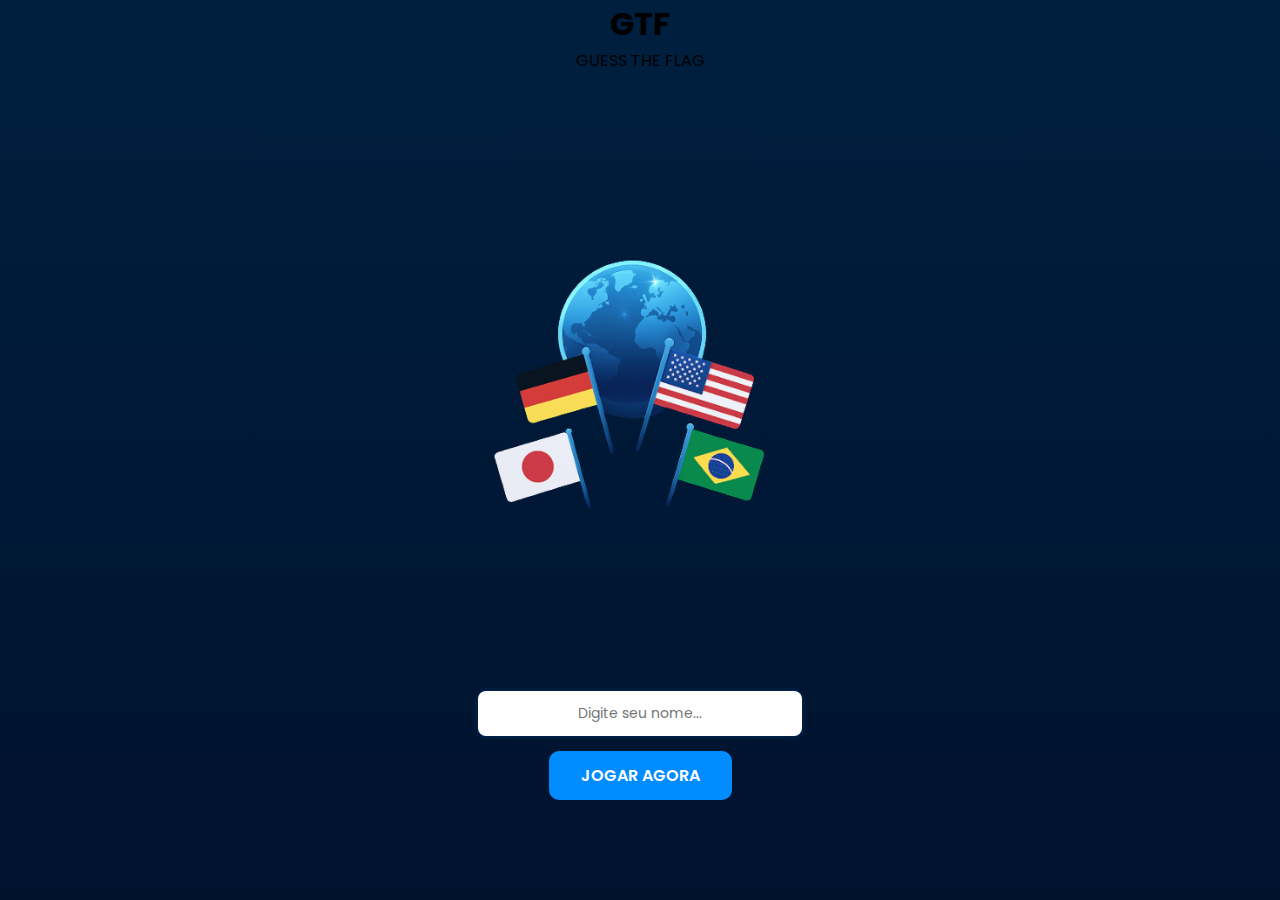
<file: index.html>
<!DOCTYPE html>
<html lang="pt-br">
<head>
    <meta charset="UTF-8">
    <meta name="viewport" content="width=device-width, initial-scale=1.0">
    <title>Guess The Flag</title>
    <link rel="shortcut icon" href="./img/logoweb.png" type="image/x-icon">
    <link rel="stylesheet" href="./4.CSS/1.styleLogintent.css">
</head>
<body>
    <div class="container">
        <h1 class="titulo">GTF</h1>
        <p class="subtitulo">GUESS THE FLAG</p>

        <!-- Globo iluminado -->
        <div id="img_logo">
            <img src="/img/globo.svg" alt="Globo" width="65%" >
        </div>

        <!-- Input e botão -->
        <input type="text" id="seu_nome" name="seu_nome" placeholder="Digite seu nome...">
        <button onclick="dados()" class="botao-enviar">JOGAR AGORA</button>
    </div>

    <script src="./3.Script's/1.Login.js"></script>
</body>
</html>
</file>
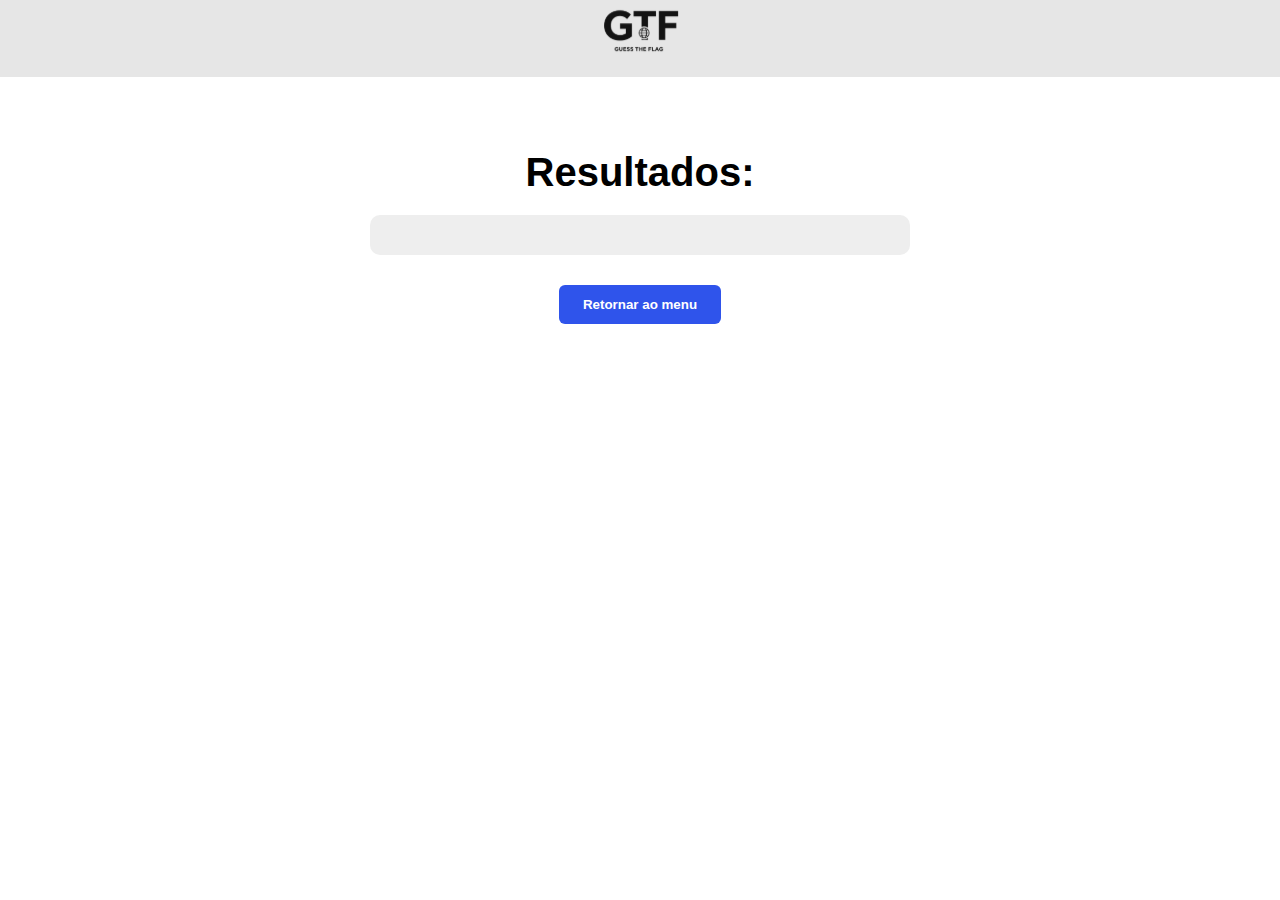
<file: final.html>
<!DOCTYPE html>
<html lang="pt-BR">
<head>
  <meta charset="UTF-8">
  <meta name="viewport" content="width=device-width, initial-scale=1.0">
  <title>GTF - Resultados</title>
  <link rel="stylesheet" href="style_final.css">
</head>
<body>
  <header>
    <img src="/img/logo.svg"> 
  </header>

  <main>
    <h2>Resultados:</h2>
    <div class="scoreboard" id="scoreboard">
      <!-- Itens inseridos via JavaScript -->
    </div>

    <button onclick="voltarMenu()">Retornar ao menu</button>
  </main>

  <script src="script_final.js"></script>
</body>
</html>
</file>
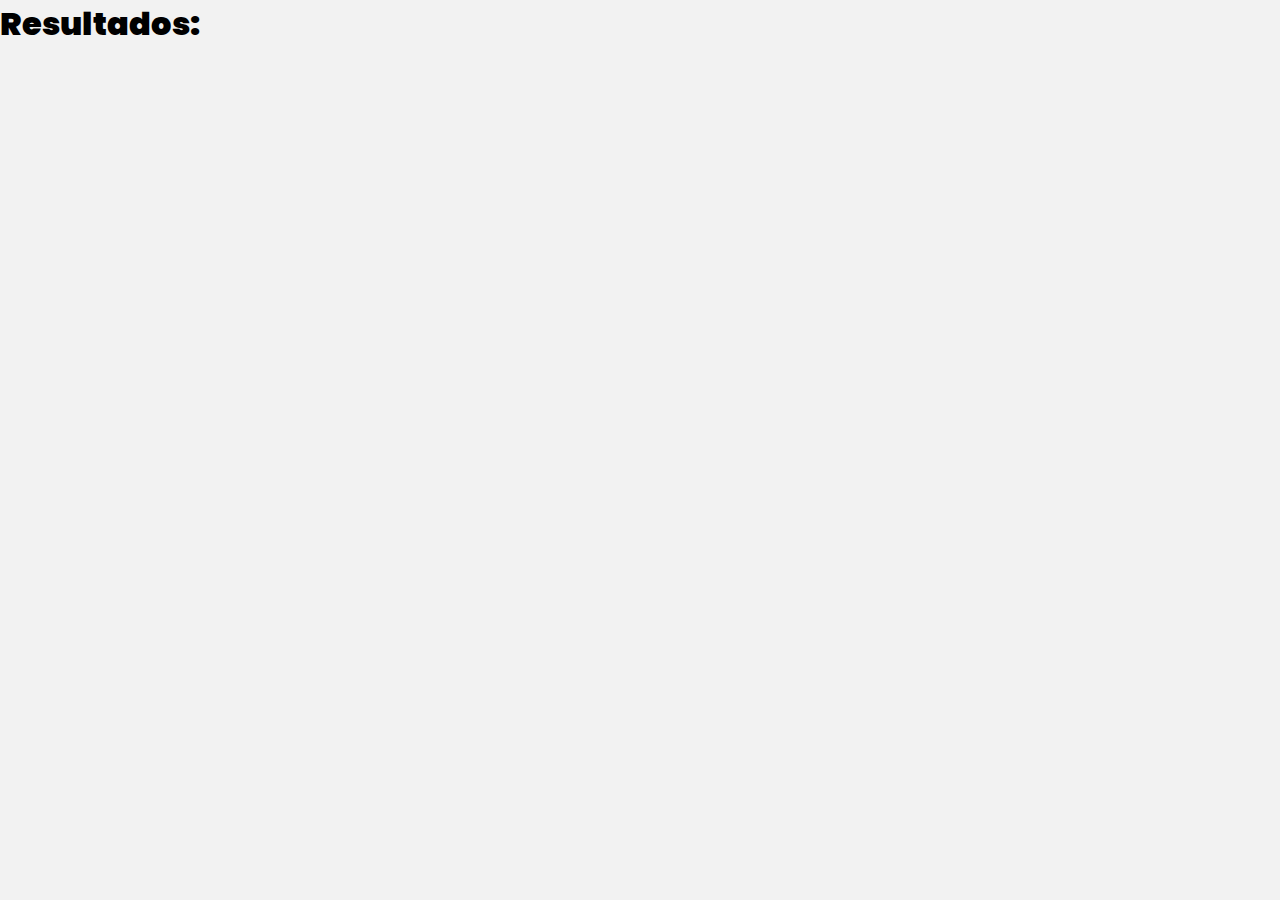
<file: index01010.html>
<!DOCTYPE html>
<html lang="pt-BR">
<head>
  <meta charset="UTF-8" />
  <meta name="viewport" content="width=device-width, initial-scale=1.0" />
  <title>Resultados</title>
  <link rel="stylesheet" href="style.css" />
</head>
<body>
  <div class="container">
    <h1><strong>Resultados:</strong></h1>
    <div class="results-box">
      <ul id="rank">
        
      </ul>
    </div>
</div>
</body>
</html>
</file>
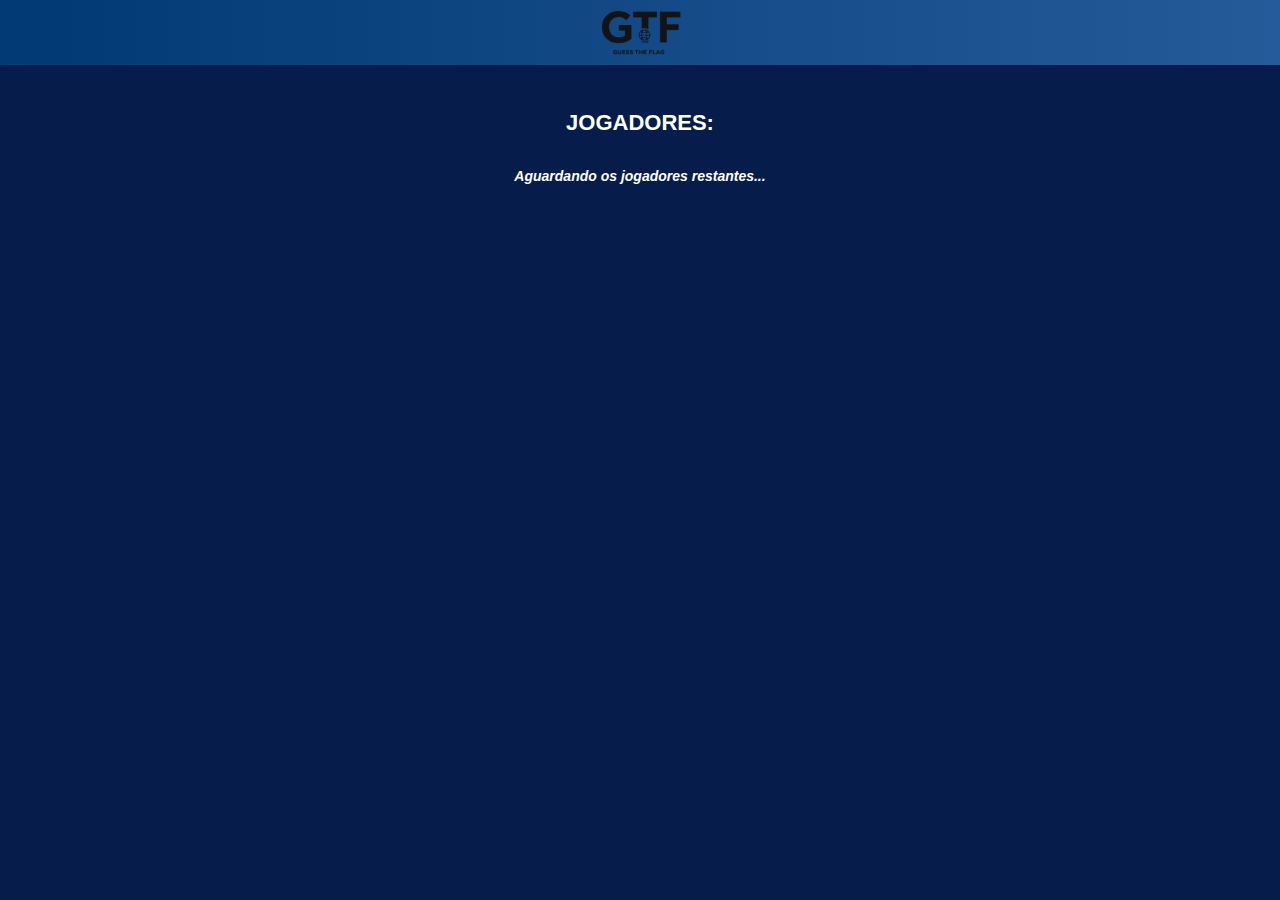
<file: indexEsperaSem.html>
<!DOCTYPE html>
<html lang="pt-BR">
<head>
  <meta charset="UTF-8">
  <meta name="viewport" content="width=device-width, initial-scale=1.0">
  <link rel="shortcut icon" href="../img/logoweb.png" type="image/x-icon">
  <title>GTF - Esperando Jogadores</title>
  <link rel="stylesheet" href="../4.CSS/2.styleEspera.css">
</head>
<body>

  <header>
    <img src="../img/logo.svg" alt="Logo GTF" class="logo">
  </header>

  <main>
    <h2>JOGADORES:</h2>
    <p><em>Aguardando os jogadores restantes...</em></p>

    <ul class="players-list" id="playersList">
      <!-- Jogadores serão adicionados aqui dinamicamente -->
    </ul>

  </main>

  <script src="../3.Script's/2.ListaDeEspera.js"></script>
  <script src="../3.Script's/6.AFK.js"></script>

</body>
</html>
</file>
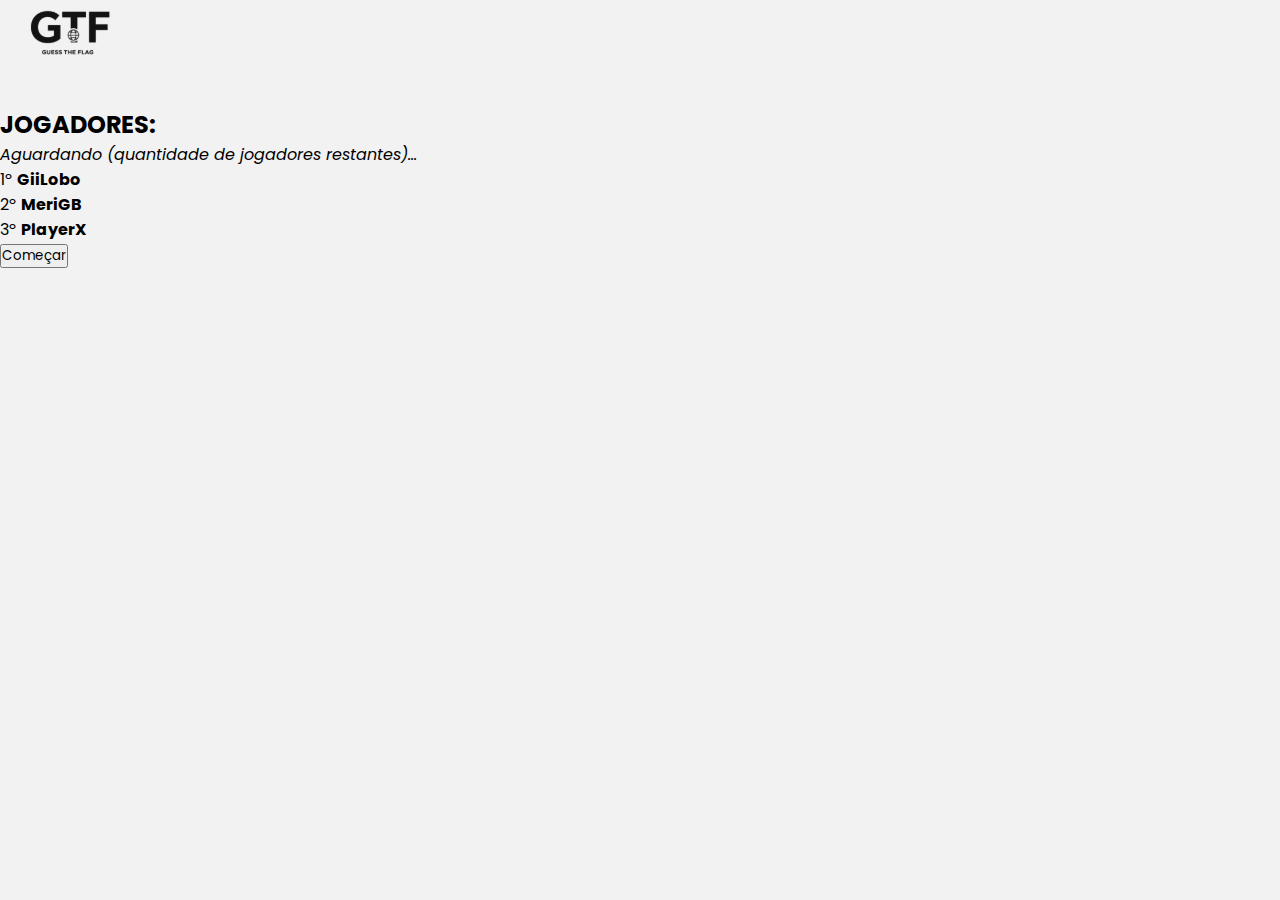
<file: indexJogadores.html>
<!DOCTYPE html>
<html lang="pt-BR">
<head>
  <meta charset="UTF-8">
  <meta name="viewport" content="width=device-width, initial-scale=1.0">
  <title>GTF - Esperando Jogadores</title>
  <link rel="stylesheet" href="style.css">
</head>
<body>

  <header>
    <img src="/img/logo.svg" alt="Logo GTF" class="logo">
  </header>

  <main>
    <h2>JOGADORES:</h2>
    <p><em>Aguardando (quantidade de jogadores restantes)...</em></p>

    <ul class="players-list" id="playersList">
      <!-- Jogadores serão adicionados aqui dinamicamente -->
      <li>1º <strong>GiiLobo</strong></li>
      <li>2º <strong>MeriGB</strong></li>
      <li>3º ...</li>
    </ul>

    <button class="start-button" id="startBtn" disabled>Começar</button>
  </main>

  <script>
    // Exemplo: adicionando jogadores dinamicamente (pode ser substituído por WebSocket ou fetch API)
    const players = ["GiiLobo", "MeriGB", "PlayerX"];
    const list = document.getElementById('playersList');
    const startBtn = document.getElementById('startBtn');

    // Simula nova entrada de jogadores
    function updatePlayerList(players) {
      list.innerHTML = ""; // Limpa
      players.forEach((player, index) => {
        const li = document.createElement("li");
        li.innerHTML = `${index + 1}º <strong>${player}</strong>`;
        list.appendChild(li);
      });

      // Ativa o botão se tiver 3 ou mais jogadores
      if (players.length >= 3) {
        startBtn.disabled = false;
      } else {
        startBtn.disabled = true;
      }
    }

    updatePlayerList(players);
  </script>

</body>
</html>
</file>
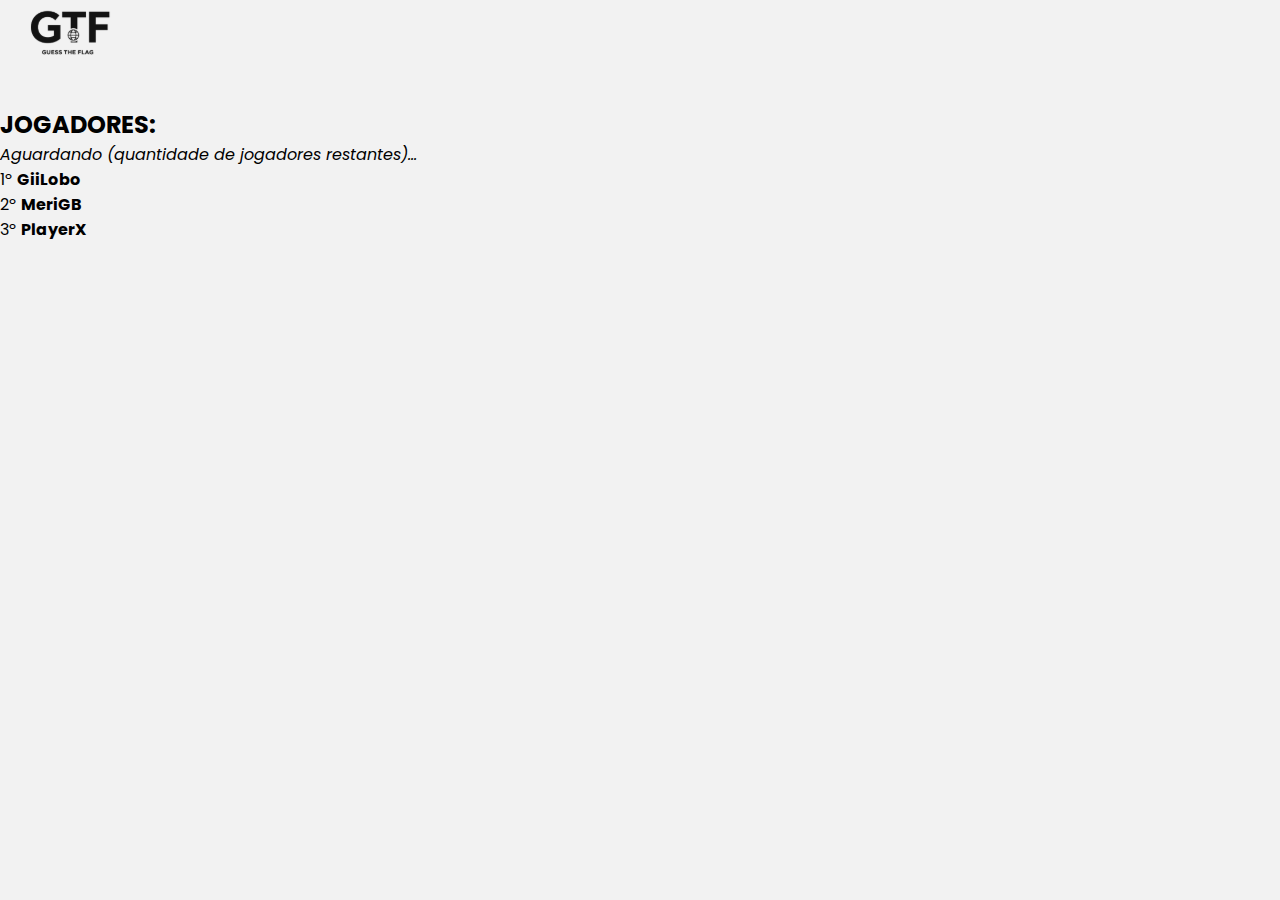
<file: indexJSem.html>
<!DOCTYPE html>
<html lang="pt-BR">
<head>
  <meta charset="UTF-8">
  <meta name="viewport" content="width=device-width, initial-scale=1.0">
  <title>GTF - Esperando Jogadores</title>
  <link rel="stylesheet" href="style.css">
</head>
<body>

  <header>
    <img src="/img/logo.svg" alt="Logo GTF" class="logo">
  </header>

  <main>
    <h2>JOGADORES:</h2>
    <p><em>Aguardando (quantidade de jogadores restantes)...</em></p>

    <ul class="players-list" id="playersList">
      <!-- Jogadores serão adicionados aqui dinamicamente -->
      <li>1º <strong>GiiLobo</strong></li>
      <li>2º <strong>MeriGB</strong></li>
      <li>3º ...</li>
    </ul>

  </main>

  <script>
    // Exemplo: adicionando jogadores dinamicamente (pode ser substituído por WebSocket ou fetch API)
    const players = ["GiiLobo", "MeriGB", "PlayerX"];
    const list = document.getElementById('playersList');
    const startBtn = document.getElementById('startBtn');

    // Simula nova entrada de jogadores
    function updatePlayerList(players) {
      list.innerHTML = ""; // Limpa
      players.forEach((player, index) => {
        const li = document.createElement("li");
        li.innerHTML = `${index + 1}º <strong>${player}</strong>`;
        list.appendChild(li);
      });

    }

    updatePlayerList(players);
  </script>

</body>
</html>
</file>
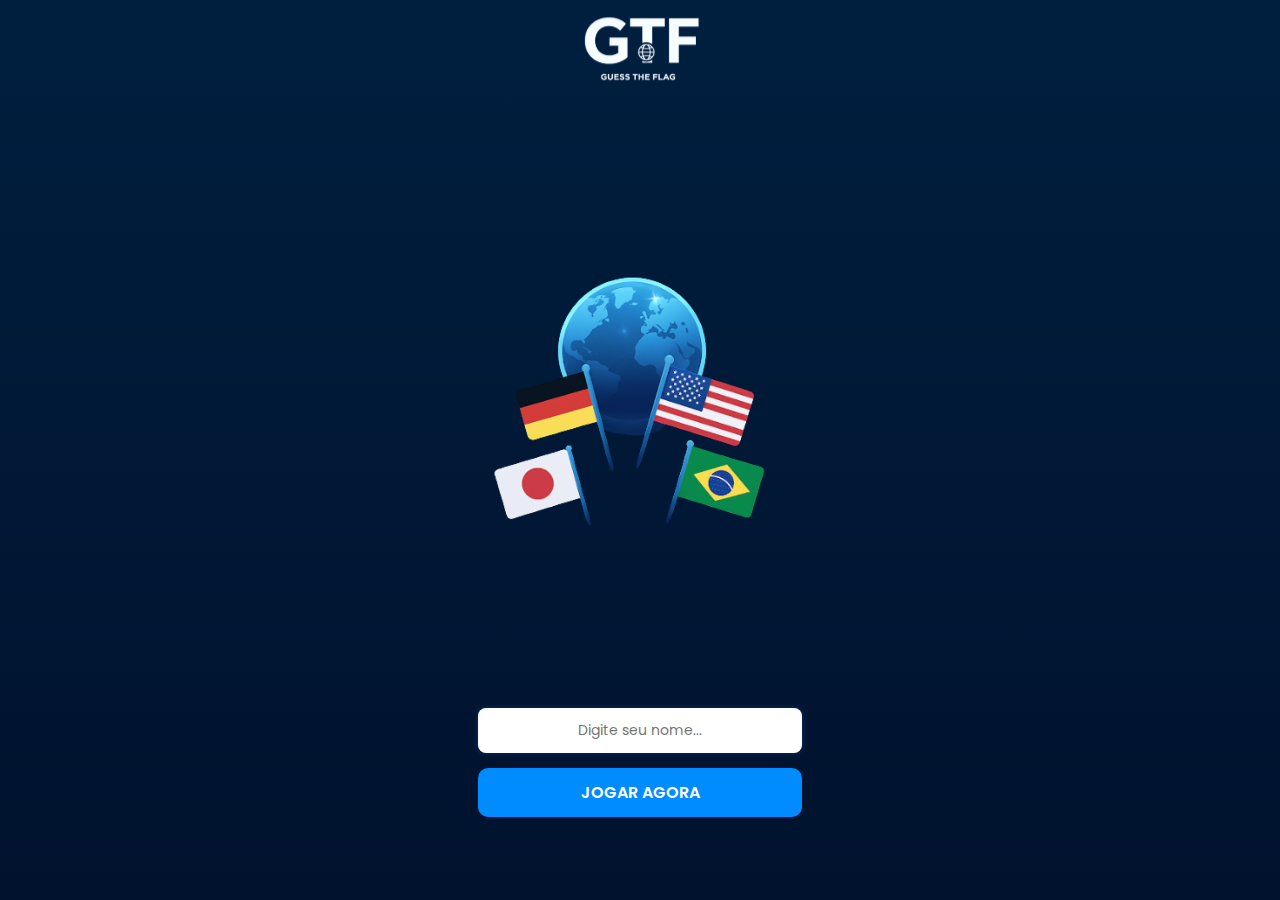
<file: indextent.html>
<!DOCTYPE html>
<html lang="pt-br">
<head>
    <meta charset="UTF-8">
    <meta name="viewport" content="width=device-width, initial-scale=1.0">
    <title>Guess The Flag</title>
    <link rel="shortcut icon" href="./img/logoweb.png" type="image/x-icon">
    <link rel="stylesheet" href="./4.CSS/1.styleLogintent.css">
</head>
<body>
    <div class="container">

            <!-- Logo 'parte superior do site' -->
        <header class="cabecario">
            <nav>
                <img src="img/logo_branca.svg" alt="Logo Guess The Flag">
            </nav> 
        </header>


        <!-- Globo iluminado -->
        <div id="img_logo">
            <img src="/img/globo.svg" alt="Globo">
        </div>

        <!-- Input e botão -->
        <div class="forms">
            <input type="text" id="seu_nome" name="seu_nome" placeholder="Digite seu nome..."> <!--Input-->
            <button onclick="dados()" class="botao-enviar">JOGAR AGORA</button> <!--Button-->
        </div>

    </div>

    <script src="./3.Script's/1.Login.js"></script>
</body>
</html>
</file>
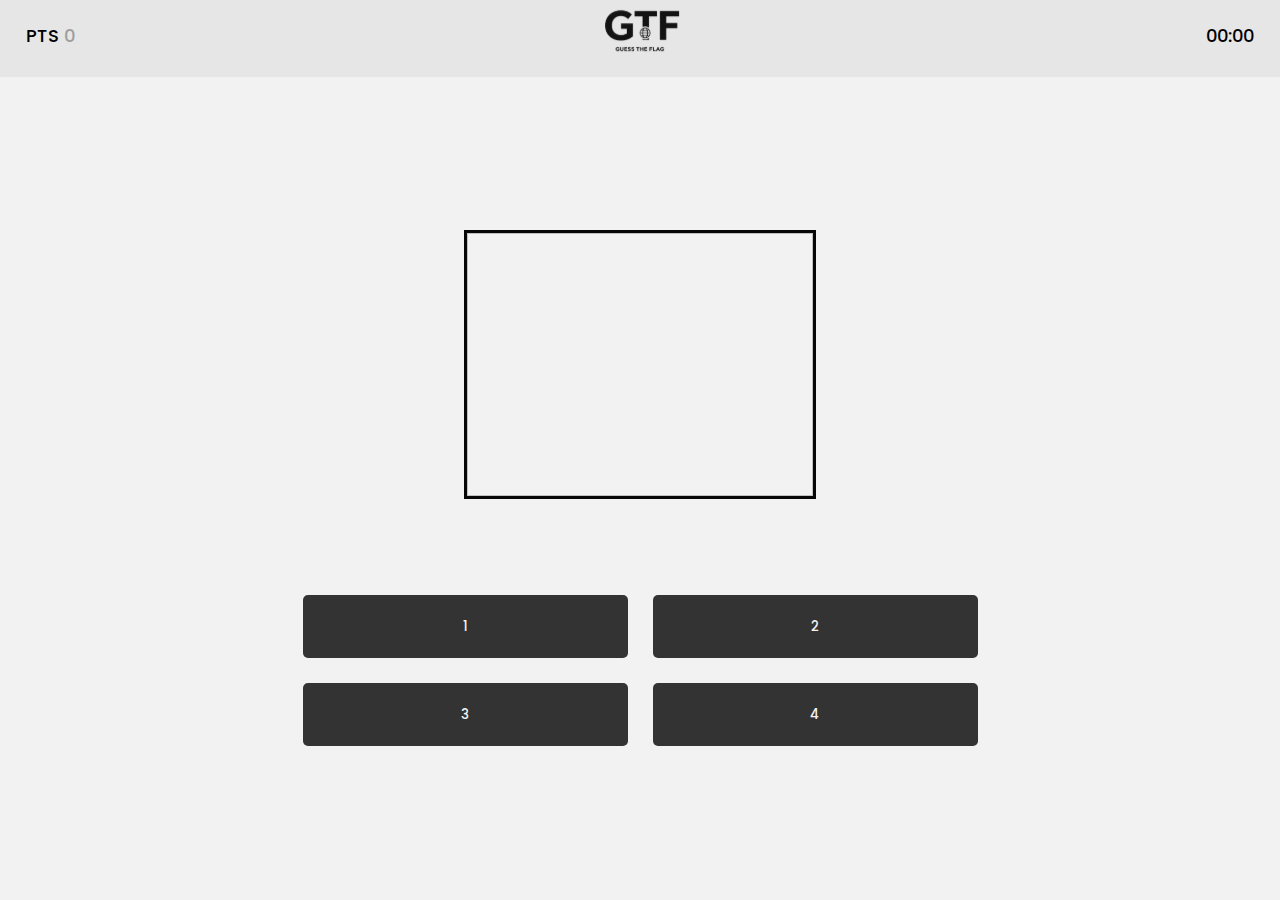
<file: jogo.html>
<!DOCTYPE html>
<html lang="pt-br">
<head>
    <meta charset="UTF-8">
    <meta name="viewport" content="width=device-width, initial-scale=1.0">
    <title>FLG</title>
    <link rel="shortcut icon" href="img/logoweb.png" type="image/x-icon">
    <link rel="stylesheet" type="text/css" href="style.css">
</head>
<body>
    <!-- Cabeçario -->
    <header class="menu">

        <nav>
            <ul>

                <!-- Pontuação -->
                <li id="pts">PTS <span id="pts_jogo">0</span></li>

                <!-- Imagem da bandeira -->
                <li id="img_logo"><img src="img/logo.svg"></li>

                <!-- cronometro sem função/ainda -->
                <li id="cronometro">00:00</li>

            </ul>
        </nav>

    </header>

<!-- Parte principal do jogo-->

    <div class="centro">
        
        <div class="img_bandeira">
            
            <!-- Imagem da bandeira -->
            <img id="bandeira"> 
       
        </div>
        
        

        <!-- Resposta do cliente -->
        <div class="opcoes">
        
            <button class="button">1</button>
            <button class="button">2</button>
            <button class="button">3</button>
            <button class="button">4</button>
      
        </div>
    </div>
    

    <script src="script.js"></script>
</body>
</html>
</file>
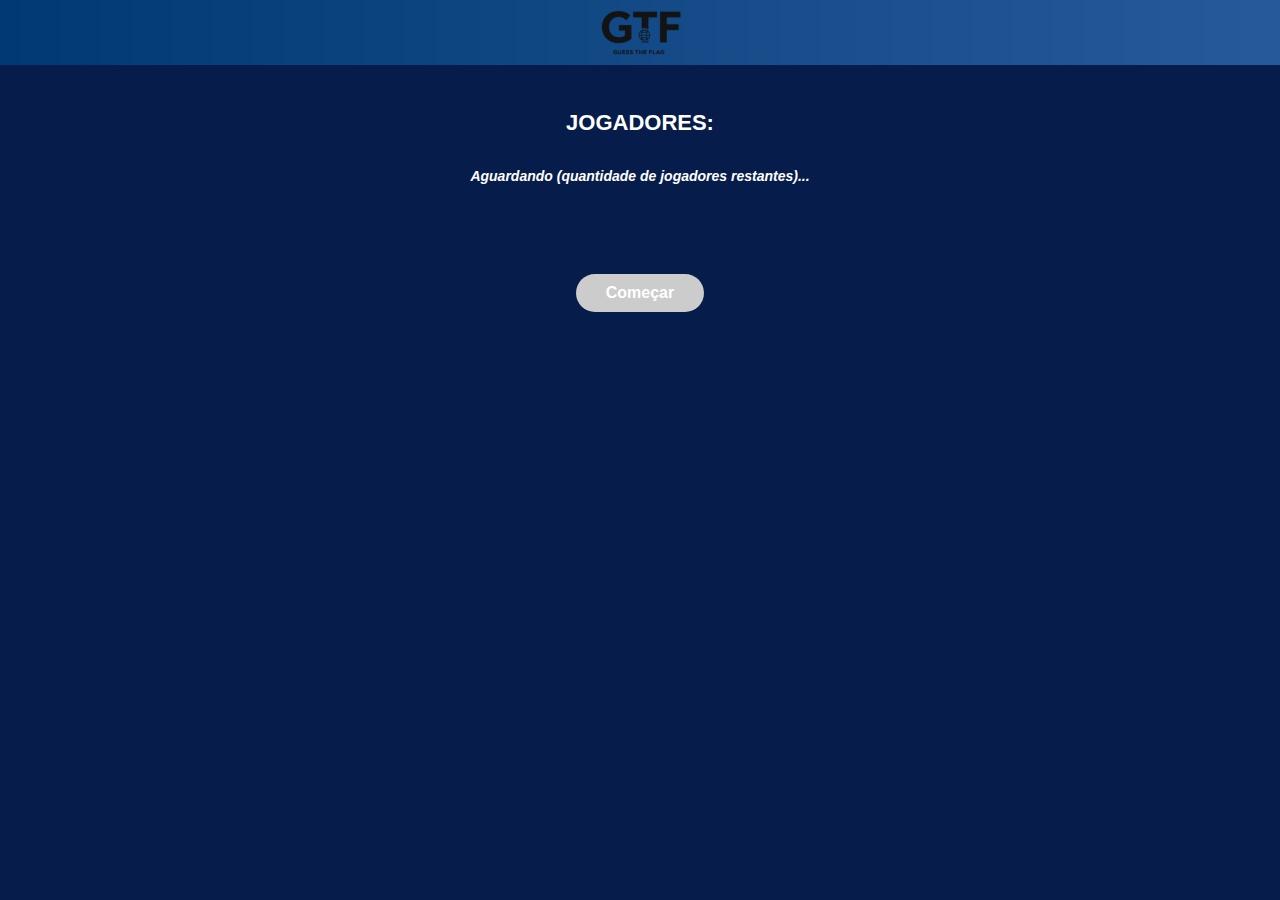
<file: 1.Espera-Jogo/indexEspera.html>
<!DOCTYPE html>
<html lang="pt-BR">
<head>
  <meta charset="UTF-8">
  <meta name="viewport" content="width=device-width, initial-scale=1.0">
  <title>GTF - Esperando Jogadores</title>
  <link rel="stylesheet" href="../4.CSS/2.styleEspera.css">
</head>
<body>

  <header>
    <img src="/img/logo.svg" alt="Logo GTF" class="logo">
  </header>

  <main>
    <h2>JOGADORES:</h2>
    <p><em>Aguardando (quantidade de jogadores restantes)...</em></p>

    <ul class="players-list" id="playersList">
      <!-- Jogadores serão adicionados aqui dinamicamente -->
    </ul>

    <button onclick="" class="start-button" id="startBtn" disabled>Começar</button>
  </main>

  <script src="../3.Script's/3.ListaDeEsperaBt.js"></script>
  

</body>
</html>
</file>
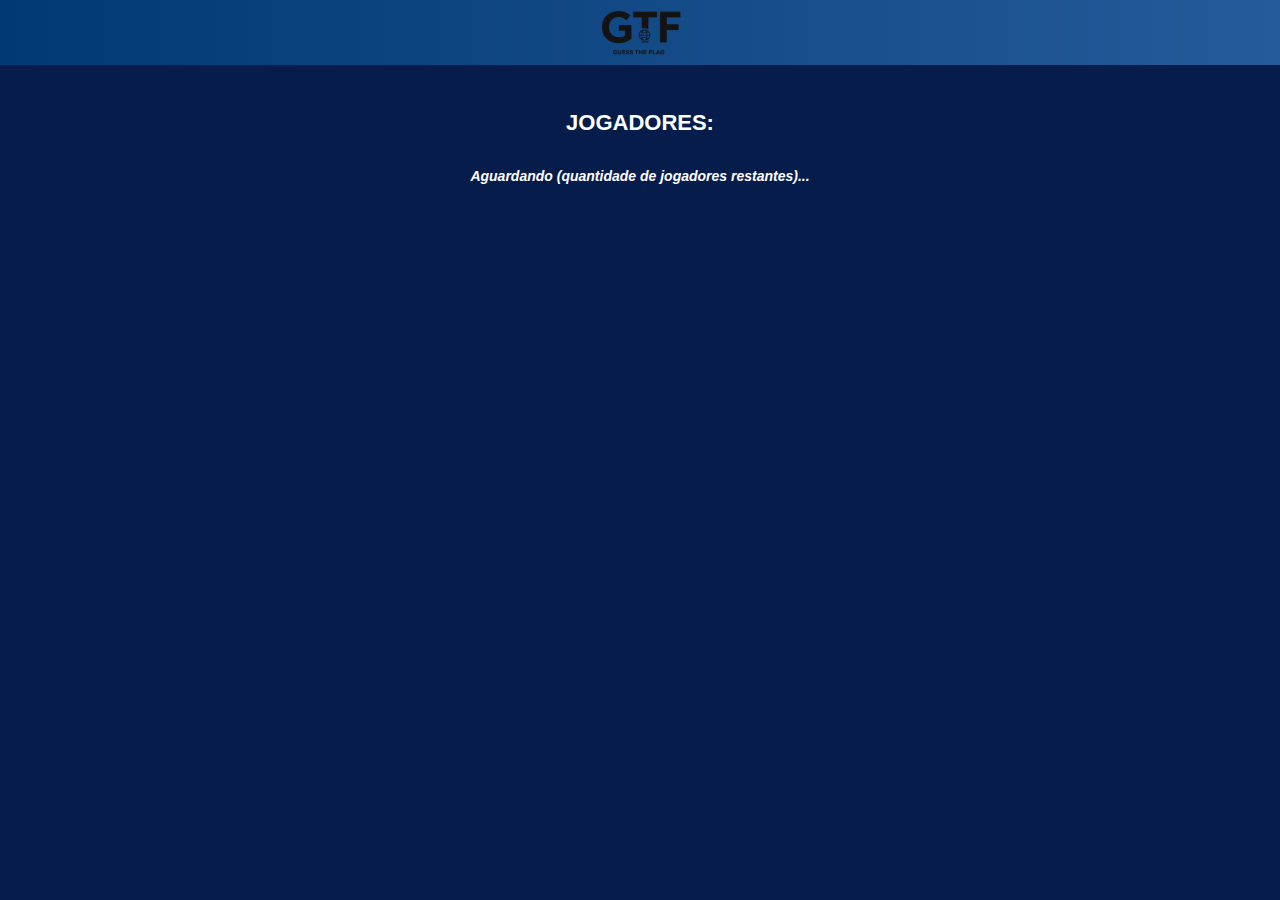
<file: 1.Espera-Jogo/indexEsperaSem.html>
<!DOCTYPE html>
<html lang="pt-BR">
<head>
  <meta charset="UTF-8">
  <meta name="viewport" content="width=device-width, initial-scale=1.0">
  <link rel="shortcut icon" href="../img/logoweb.png" type="image/x-icon">
  <title>GTF - Esperando Jogadores</title>
  <link rel="stylesheet" href="../4.CSS/2.styleEspera.css">
</head>
<body>

  <header>
    <img src="../img/logo.svg" alt="Logo GTF" class="logo">
  </header>

  <main>
    <h2>JOGADORES:</h2>
    <p><em>Aguardando (quantidade de jogadores restantes)...</em></p>

    <ul class="players-list" id="playersList">
      <!-- Jogadores serão adicionados aqui dinamicamente -->
    </ul>

  </main>

  <script src="../3.Script's/2.ListaDeEspera.js"></script>
  <script src="../3.Script's/6.AFK.js"></script>

</body>
</html>
</file>
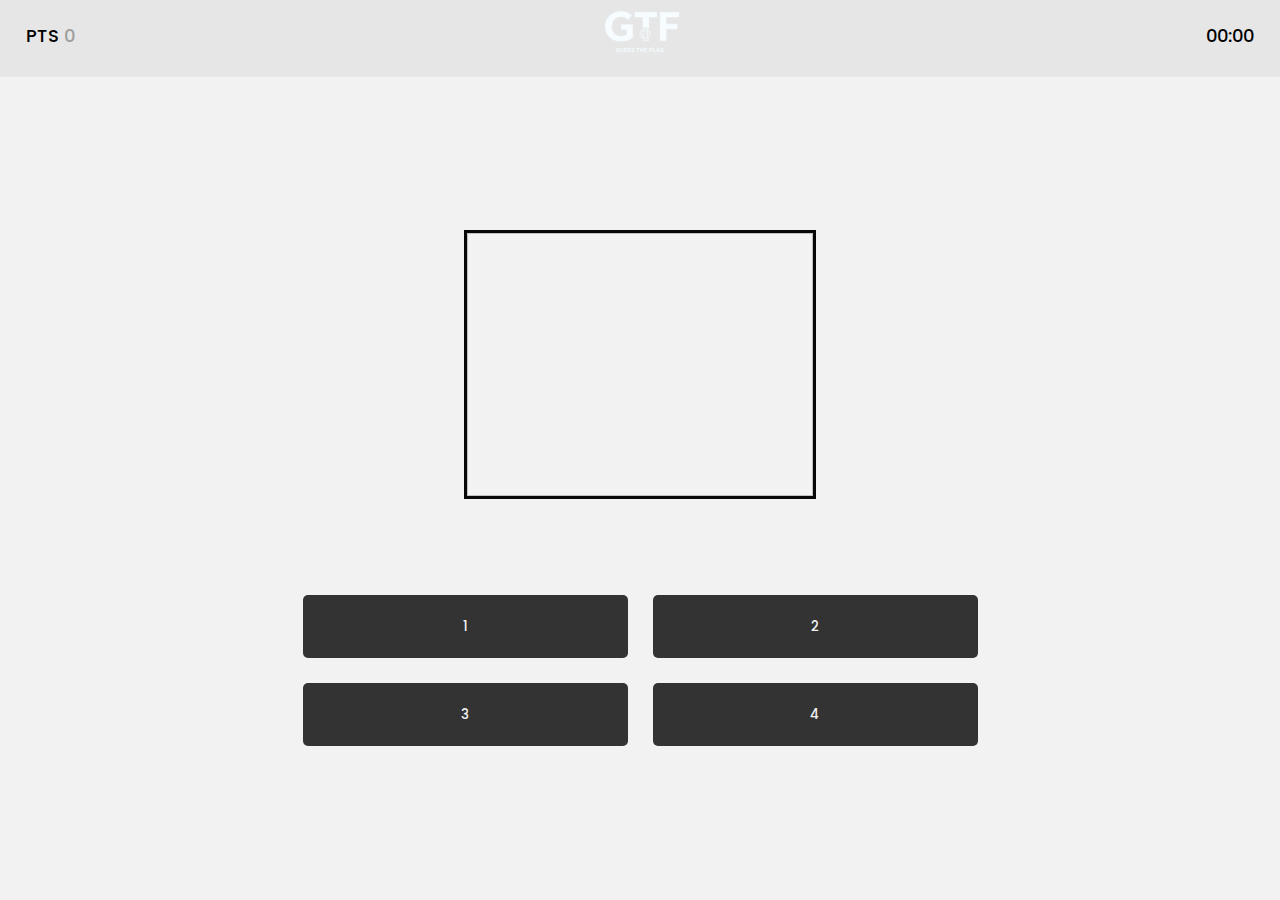
<file: 1.Espera-Jogo/jogo.html>
<!DOCTYPE html>
<html lang="pt-br">
<head>
    <meta charset="UTF-8">
    <meta name="viewport" content="width=device-width, initial-scale=1.0">
    <title>FLG</title>
    <link rel="shortcut icon" href="../img/logoweb.png" type="image/x-icon">
    <link rel="stylesheet" type="text/css" href="../4.CSS/3.styleJogo.css">
    <audio id="somAcerto" src="correct-156911.mp3"></audio>
    <audio id="somErro" src="wrong-47985.mp3"></audio>
</head>
<body>
    <!-- Cabeçario -->
    <header class="menu">

        <nav>
            <ul>

                <!-- Pontuação -->
                <li id="pts">PTS <span id="pts_jogo">0</span></li>

                <!-- Imagem da bandeira -->
                <li id="img_logo"><img src="../img/logo_branca.svg"></li>

                <!-- cronometro-->
                <li id="cronometro">00:00</li>

            </ul>
        </nav>

    </header>

<!-- Parte principal do jogo-->

    <div class="centro">
        
        <div class="img_bandeira">
            
            <!-- Imagem da bandeira -->
            <img id="bandeira"> 
       
        </div>
        
        

        <!-- Resposta do cliente -->
        <div class="opcoes">
        
            <button class="button">1</button>
            <button class="button">2</button>
            <button class="button">3</button>
            <button class="button">4</button>
      
        </div>
    </div>
    

    <script src="../3.Script's/4.Jogo.js"></script>
</body>
</html>
</file>
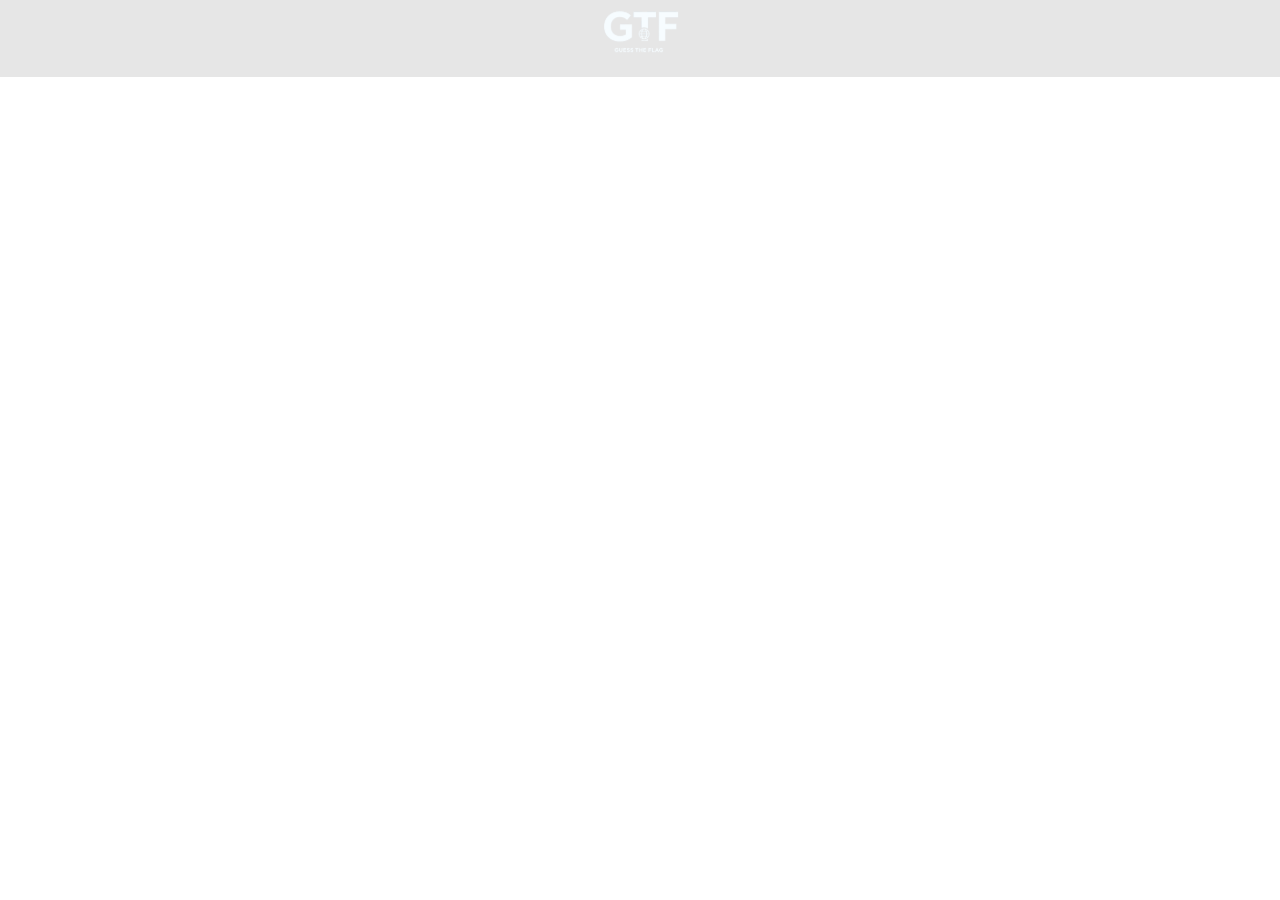
<file: 2.fim/final.html>
<!DOCTYPE html>
<html lang="pt-BR">
<head>
  <meta charset="UTF-8" />
  <meta name="viewport" content="width=device-width, initial-scale=1.0" />
  <title>Resultados</title>
  <link rel="stylesheet" href="../4.CSS/4.styleRankList.css" />
</head>
<body>
  <header>
    <img src="../img/logo_branca.svg" alt="Logo GTF" class="logo">
  </header>
  <div class="container">
 
    <div class="results-box">
      <ul id="rank">
        <script src="../3.Script's/5.RankList.js"></script>
        
      </ul>
    </div>
  </div>
</body>
</html>
</file>
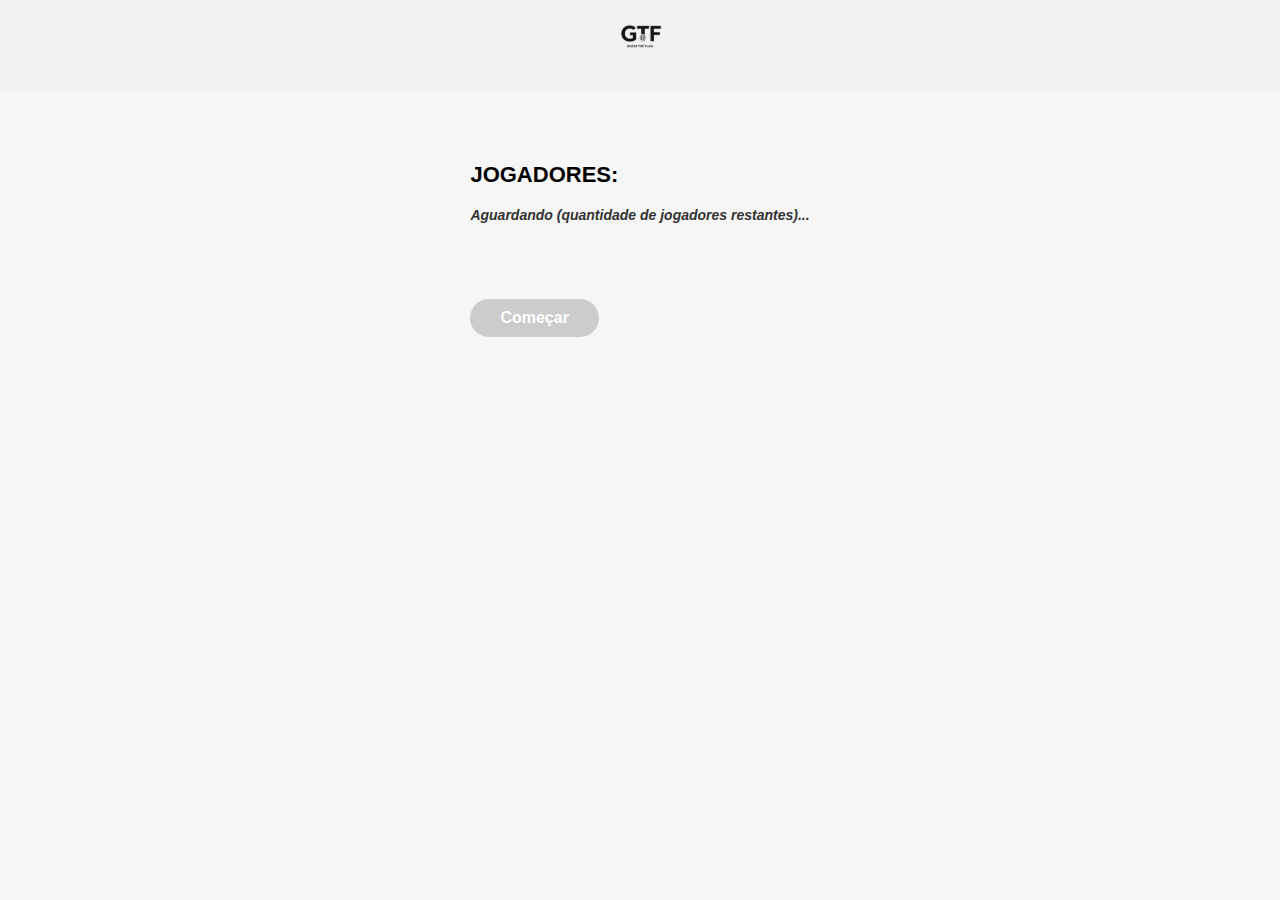
<file: 2.meio/indexJogadores.html>
<!DOCTYPE html>
<html lang="pt-BR">
<head>
  <meta charset="UTF-8">
  <meta name="viewport" content="width=device-width, initial-scale=1.0">
  <title>GTF - Esperando Jogadores</title>
  <link rel="stylesheet" href="styleEspera.css">
</head>
<body>

  <header>
    <img src="/img/logo.svg" alt="Logo GTF" class="logo">
  </header>

  <main>
    <h2>JOGADORES:</h2>
    <p><em>Aguardando (quantidade de jogadores restantes)...</em></p>

    <ul class="players-list" id="playersList">
      <!-- Jogadores serão adicionados aqui dinamicamente -->
    </ul>

    <button class="start-button" id="startBtn" disabled>Começar</button>
  </main>

  <script src="scriptLt.js"></script>

</body>
</html>
</file>
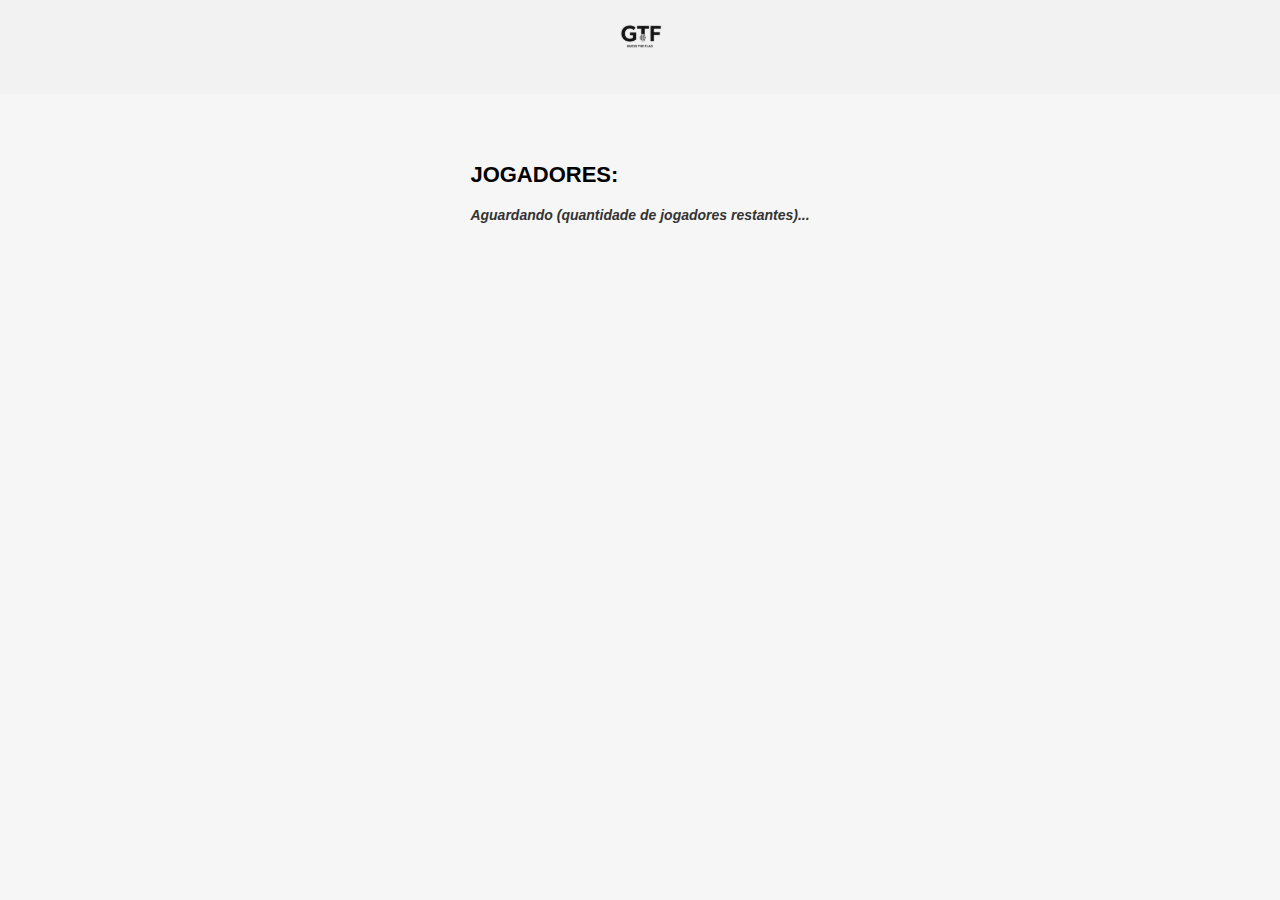
<file: 2.meio/indexJSem.html>
<!DOCTYPE html>
<html lang="pt-BR">
<head>
  <meta charset="UTF-8">
  <meta name="viewport" content="width=device-width, initial-scale=1.0">
  <title>GTF - Esperando Jogadores</title>
  <link rel="stylesheet" href="styleEspera.css">
</head>
<body>

  <header>
    <img src="/img/logo.svg" alt="Logo GTF" class="logo">
  </header>

  <main>
    <h2>JOGADORES:</h2>
    <p><em>Aguardando (quantidade de jogadores restantes)...</em></p>

    <ul class="players-list" id="playersList">
      <!-- Jogadores serão adicionados aqui dinamicamente -->
    </ul>

  </main>

  <script src="scriptLt1.js"></script>

</body>
</html>
</file>
<file: 4.CSS/1.styleLogintent.css>
@import url('https://fonts.googleapis.com/css2?family=Poppins:wght@400;600;800&display=swap');

* {
    margin: 0;
    padding: 0;
    font-family: 'Poppins', Arial, sans-serif;
    
}
.container{
    display: flex;
    align-items: center;
    flex-direction: column;
    background: linear-gradient(to bottom, #001f3f, #00122e);
    min-height: 100vh;

}


.cabecario {
    display: flex;
    justify-content: center;
    width: 100vw;
    height: clamp(35px, 25vh, 90px);
}

.cabecario img{
    width: clamp(20px, 25vw, 200px);
}



#img_logo img{
    width: clamp(40px, 45vw, 350px);
}
#img_logo{
    margin-top: clamp(25px, 25vh, 150px);
    margin-bottom: clamp(25px, 25vh, 150px);
    left: clamp(5px, 25vw, 40px);
}

.forms{
    display: flex;
    flex-direction: column;
    left: clamp(5px, 25vw, 40px);
}







/*--------------------Input e button------------------- */
input[type="text"] {
    width: 300px;
    padding: 12px;
    font-size: 14px;
    border: none;
    border-radius: 8px;
    margin-top: 10px;
    box-shadow: 0 0 5px rgba(0, 140, 255, 0.3);
    text-align: center;
}


.botao-enviar {
    background-color: #008cff;
    color: white;
    font-size: 16px;
    font-weight: 600;
    padding: 12px 32px;
    border: none;
    border-radius: 10px;
    margin-top: 15px;
    cursor: pointer;
    transition: 0.3s ease;
}

.botao-enviar:hover {
    background-color: #0075cc;
    transform: scale(1.05);
}

.botao-enviar:active {
    transform: scale(1);
}
</file>
<file: style_final.css>
body {
  font-family: 'Inter', sans-serif;
  margin: 0;
  background: #fff;
  text-align: center;
}

header {
  display: grid;
  justify-content: center;
  height: clamp(25px, 8.5vh, 100px);
  background-color: #e6e6e6;
}

.logo {
  margin: 0;
  font-size: 2.5em;
  color: #2f54eb;
  line-height: 1;
  
}

header img{
  width: clamp(130px, 9.2vw, 195px);
}

.highlight {
  color: #2f54eb;
}

.subtitle {
  font-size: 0.6em;
  color: #888;
}

main {
  padding: 40px 20px;
}

h2 {
  font-size: 2.5em;
  font-weight: 800;
  margin-bottom: 20px;
}

.scoreboard {
  background: #eee;
  padding: 20px;
  border-radius: 10px;
  max-width: 500px;
  margin: 0 auto 30px auto;
  text-align: left;
}

.scoreboard div {
  font-weight: bold;
  font-style: italic;
  font-size: 1.2em;
  margin-bottom: 10px;
}

button {
  background: #2f54eb;
  color: #fff;
  border: none;
  padding: 12px 24px;
  border-radius: 6px;
  font-weight: bold;
  cursor: pointer;
}

button:hover {
  background: #1d39c4;
}
</file>
<file: style.css>
@import url('https://fonts.googleapis.com/css2?family=Poppins:ital,wght@0,100;0,200;0,300;0,400;0,500;0,600;0,700;0,800;0,900;1,100;1,200;1,300;1,400;1,500;1,600;1,700;1,800;1,900&display=swap');

*{
    margin: 0;
    padding: 0;
    font-family: 'poppins' , arial;
    
}
body{
    background-color: #F2F2F2;

}
.menu{
    display: grid;
    align-items: center;
    height: clamp(25px, 8.5vh, 100px);
    background-color: #e6e6e6;
    
}

.menu ul{
    display: flex;
    justify-content:space-between;
    list-style: none;

}

.menu #pts, #cronometro{
    margin-top: clamp(3px, 2.45vh, 27px);
    font-size: clamp(3px, 2.45vh, 18px);
    padding: 0 2vw;
    font-weight: 450;
}

#pts_jogo{
    color: #9E9E9E;
}

.centro{
    display: grid;
    padding-top: clamp(10px, 17vh, 220px);
    grid-template-rows: 1fr 1fr;
    grid-template-areas: 
    'cima'
    'baixo'
    ;
}

.img_bandeira{
    display: flex;
    grid-area: 'cima';
    align-items: center;
    justify-content: center;
    margin-bottom: clamp(25px, 2vh, 34px);

}

/* Bandeira imagem */
#bandeira{
    width: clamp(300px, 27vw, 400px);
    height: clamp(170px, 29.235vh, 350px);
    display: grid;
    max-width: 400px;
    max-height: 350px;
    border: 3px solid  #000000f8;

}

/* Imagem logo */
#img_logo img{
    width: clamp(130px, 9.2vw, 195px);
   
}

#img_logo{
    margin-bottom: clamp(5px, 4vh, 15px);
}

.button{
    width: clamp(10px, 45vw, 150px);
    height: clamp(30px, 7vh, 90px);
}
.opcoes {
    
    display: flex;
    grid-area: 'baixo';
    flex-wrap: wrap;
    justify-self: center; 
    align-self: center;
    margin: auto;
    gap: 25px;


}

.button {
    flex: 1 1 40%; 
    text-align: center;
    display: flex;
    align-items: center;
    justify-content: center;
    background:#333333;
    border-radius: 5px;
    
}


.button{
    color: #F2F2F2;
    border: none;
    font-weight: 450;
}
</file>
<file: 4.CSS/2.styleEspera.css>
body {
  margin: 0;
  padding: 0;
  font-family: 'Arial', sans-serif;
  background-color: #061c4b;
  display: flex;
  flex-direction: column;

  align-items: center;
}

header {
  width: 100%;
  background: linear-gradient(270deg, #05407a, #2e63a3, #2f5592, #2e63a3, #003973);
  text-align: center;
  height: clamp(55px, 7.2vh, 100px);
  background-size: 500% 500%;
  animation: animarGradiente 10s ease infinite;
}

.logo img{
  display: flex;
  justify-self: center;
  width: clamp(5px, 7.6vw, 195px);
  height: clamp(5px, 5.5vw, 195px);
}

.logo{
  position: absolute;
  top: 0;
  left: 50%;
  transform: translateX(-50%);
}
@keyframes animarGradiente {
  0% {
      background-position: 0% 50%;
  }
  50% {
      background-position: 100% 50%;
  }
  100% {
      background-position: 0% 50%;
  }
}


main{
  display: flex;
  flex-direction: column;
  align-items: center;
  margin-top: clamp(15px, 4.5vh, 27px);
}
h2 {
  font-size: 22px;
  font-weight: bold;
  color: #ffffff;
  align-items: center;
}

p {
  font-size: 14px;
  font-weight: bold;
  color: #ffffff;
  justify-content: center;
}

.players-list {
  margin-top: 20px;
  list-style-type: none;
  padding: 0;
  display: flex;
  flex-direction: column;
  gap: 10px;
}
  
.players-list li {
  background-color: #eeeeee;
  padding: 15px 20px;
  border-radius: 10px;
  width: 250px;
  font-weight: bold;
}

.start-button {
  margin-top: 40px;
  background-color: #3b4bff;
  color: white;
  border: none;
  padding: 10px 30px;
  border-radius: 20px;
  font-size: 16px;
  font-weight: bold;
  cursor: pointer;
  transition: 0.2s ease;
}

.start-button:disabled {
  background-color: #ccc;
  cursor: not-allowed;
}

@media (max-width: 500px) {
  .players-list li {
    width: 90%;
  }
}
</file>
<file: 4.CSS/3.styleJogo.css>
@import url('https://fonts.googleapis.com/css2?family=Poppins:ital,wght@0,100;0,200;0,300;0,400;0,500;0,600;0,700;0,800;0,900;1,100;1,200;1,300;1,400;1,500;1,600;1,700;1,800;1,900&display=swap');

*{
    margin: 0;
    padding: 0;
    font-family: 'poppins' , arial;
    
}
body{
    background-color: #F2F2F2;

}
.menu{
    display: grid;
    align-items: center;
    height: clamp(25px, 8.5vh, 100px);
    background-color: #e6e6e6;
    
}

.menu ul{
    display: flex;
    justify-content:space-between;
    list-style: none;

}

.menu #pts, #cronometro{
    margin-top: clamp(3px, 2.45vh, 27px);
    font-size: clamp(3px, 2.45vh, 18px);
    padding: 0 2vw;
    font-weight: 450;
}

#pts_jogo{
    color: #9E9E9E;
}

.centro{
    display: grid;
    padding-top: clamp(10px, 17vh, 220px);
    grid-template-rows: 1fr 1fr;
    grid-template-areas: 
    'cima'
    'baixo'
    ;
}

.img_bandeira{
    display: flex;
    grid-area: 'cima';
    align-items: center;
    justify-content: center;
    margin-bottom: clamp(25px, 2vh, 34px);

}

/* Bandeira imagem */
#bandeira{
    width: clamp(300px, 27vw, 400px);
    height: clamp(170px, 29.235vh, 350px);
    display: grid;
    max-width: 400px;
    max-height: 350px;
    border: 3px solid  #000000f8;

}

/* Imagem logo */
#img_logo img{
    width: clamp(130px, 9.2vw, 195px);
   
}

#img_logo{
    margin-bottom: clamp(5px, 4vh, 15px);
}

.button{
    width: clamp(10px, 45vw, 150px);
    height: clamp(30px, 7vh, 90px);
}
.opcoes {
    
    display: flex;
    grid-area: 'baixo';
    flex-wrap: wrap;
    justify-self: center; 
    align-self: center;
    margin: auto;
    gap: 25px;


}

.button {
    flex: 1 1 40%; 
    text-align: center;
    display: flex;
    align-items: center;
    justify-content: center;
    background:#333333;
    border-radius: 5px;
    
}


.button{
    color: #F2F2F2;
    border: none;
    font-weight: 450;
}
</file>
<file: 4.CSS/4.styleRankList.css>
body {
  font-family: 'Inter', sans-serif;
  margin: 0;
  background: #fff;
  text-align: center;
}

header {
  display: grid;
  justify-content: center;
  height: clamp(25px, 8.5vh, 100px);
  background-color: #e6e6e6;
}

.logo {
  margin: 0;
  font-size: 2.5em;
  color: #2f54eb;
  line-height: 1;
  
}

header img{
  width: clamp(130px, 9.2vw, 195px);
}

.highlight {
  color: #2f54eb;
}

.subtitle {
  font-size: 0.6em;
  color: #888;
}

main {
  padding: 40px 20px;
}

h2 {
  font-size: 2.5em;
  font-weight: 800;
  margin-bottom: 20px;
}

.scoreboard {
  background: #eee;
  padding: 20px;
  border-radius: 10px;
  max-width: 500px;
  margin: 0 auto 30px auto;
  text-align: left;
}

.scoreboard div {
  font-weight: bold;
  font-style: italic;
  font-size: 1.2em;
  margin-bottom: 10px;
}

button {
  background: #2f54eb;
  color: #fff;
  border: none;
  padding: 12px 24px;
  border-radius: 6px;
  font-weight: bold;
  cursor: pointer;
}

button:hover {
  background: #1d39c4;
}
</file>
<file: 2.meio/styleEspera.css>
body {
    margin: 0;
    padding: 0;
    font-family: 'Arial', sans-serif;
    background-color: #f6f6f6;
    display: flex;
    flex-direction: column;
    align-items: center;
  }
  
  header {
    width: 100%;
    background-color: #f2f2f2;
    text-align: center;
    padding: 20px 0;
  }
  
  .logo {
    height: 50px;
  }
  
  main {
    margin-top: 50px;
    text-align: left;
  }
  
  h2 {
    font-size: 22px;
    font-weight: bold;
  }
  
  p {
    font-size: 14px;
    font-weight: bold;
    color: #333;
  }
  
  .players-list {
    margin-top: 20px;
    list-style-type: none;
    padding: 0;
    display: flex;
    flex-direction: column;
    gap: 10px;
  }
  
  .players-list li {
    background-color: #eeeeee;
    padding: 15px 20px;
    border-radius: 10px;
    width: 250px;
    font-weight: bold;
  }
  
  .start-button {
    margin-top: 40px;
    background-color: #3b4bff;
    color: white;
    border: none;
    padding: 10px 30px;
    border-radius: 20px;
    font-size: 16px;
    font-weight: bold;
    cursor: pointer;
    transition: 0.2s ease;
  }
  
  .start-button:disabled {
    background-color: #ccc;
    cursor: not-allowed;
  }
  
  @media (max-width: 500px) {
    .players-list li {
      width: 90%;
    }
  }
</file>
